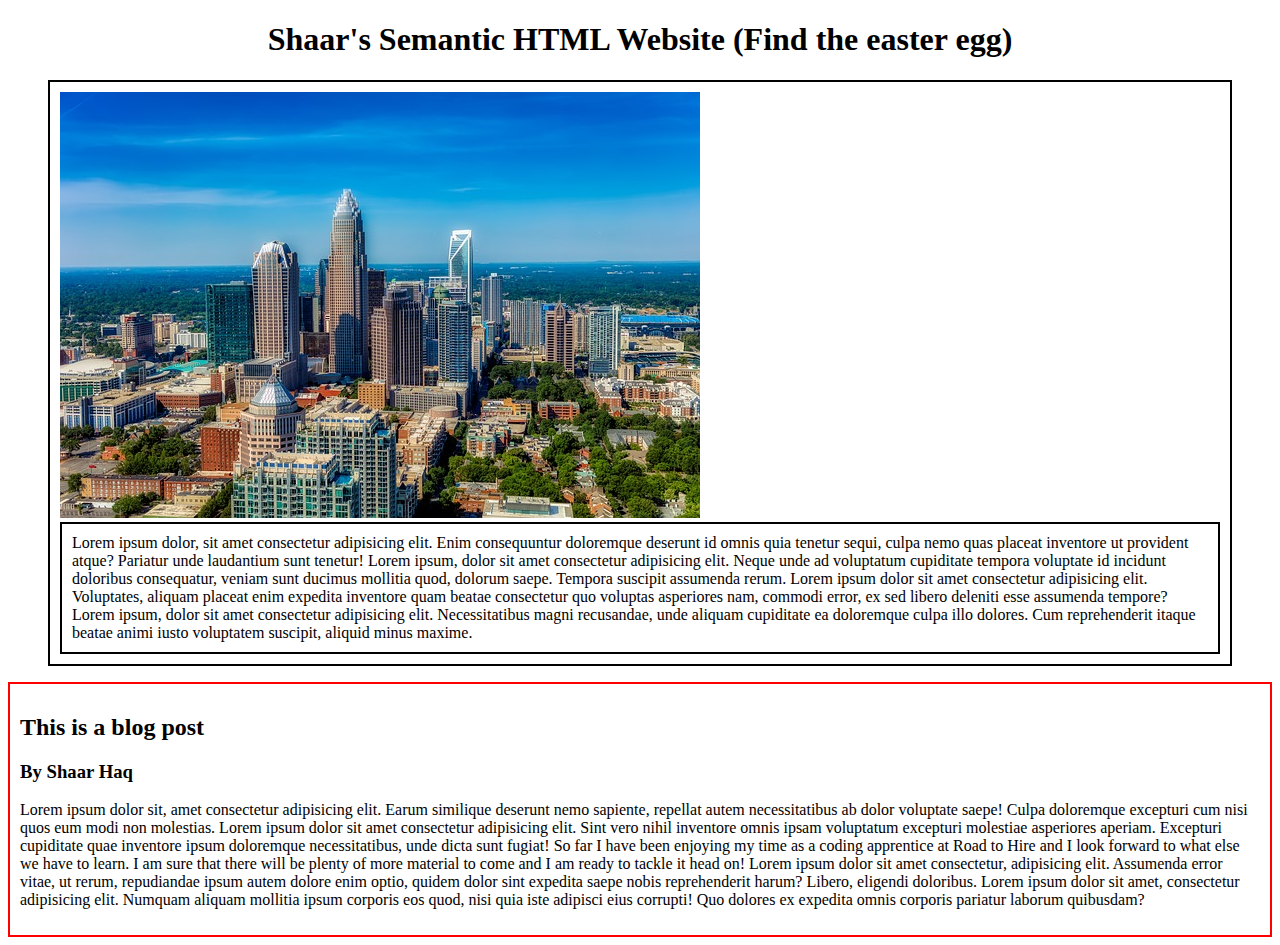
<file: fcc-semantic-html/index.html>
<!DOCTYPE html>
<html lang="en">
   <head>
      <meta charset="UTF-8">
      <meta http-equiv="X-UA-Compatible" content="IE=edge">
      <meta name="viewport" content="width=device-width, initial-scale=1.0">
      <title>In Class Coding Challenge - Shaar</title>
      <link rel="stylesheet" href="style.css">
   </head>
   <body>
      <main>
         <header>
            <h1>Shaar's Semantic HTML Website (Find the easter egg)</h1>
         </header>
         <figure>
            <img src="charlotte.jpg" alt="Photo of Charlotte NC">
            <figcaption>Lorem ipsum dolor, sit amet consectetur adipisicing elit. Enim consequuntur doloremque deserunt id omnis quia tenetur sequi, culpa nemo quas placeat inventore ut provident atque? Pariatur unde laudantium sunt tenetur! Lorem ipsum, dolor sit amet consectetur adipisicing elit. Neque unde ad voluptatum cupiditate tempora voluptate id incidunt doloribus consequatur, veniam sunt ducimus mollitia quod, dolorum saepe. Tempora suscipit assumenda rerum. Lorem ipsum dolor sit amet consectetur adipisicing elit. Voluptates, aliquam placeat enim expedita inventore quam beatae consectetur quo voluptas asperiores nam, commodi error, ex sed libero deleniti esse assumenda tempore? Lorem ipsum, dolor sit amet consectetur adipisicing elit. Necessitatibus magni recusandae, unde aliquam cupiditate ea doloremque culpa illo dolores. Cum reprehenderit itaque beatae animi iusto voluptatem suscipit, aliquid minus maxime.</figcaption>
         </figure>
         <section>
            <article>
               <h2>This is a blog post</h2>
               <h3>By Shaar Haq</h3>
               <p>Lorem ipsum dolor sit, amet consectetur adipisicing elit. Earum similique deserunt nemo sapiente, repellat autem necessitatibus ab dolor voluptate saepe! Culpa doloremque excepturi cum nisi quos eum modi non molestias. Lorem ipsum dolor sit amet consectetur adipisicing elit. Sint vero nihil inventore omnis ipsam voluptatum excepturi molestiae asperiores aperiam. Excepturi cupiditate quae inventore ipsum doloremque necessitatibus, unde dicta sunt fugiat! So far I have been enjoying my time as a coding apprentice at Road to Hire and I look forward to what else we have to learn. I am sure that there will be plenty of more material to come and I am ready to tackle it head on! Lorem ipsum dolor sit amet consectetur, adipisicing elit. Assumenda error vitae, ut rerum, repudiandae ipsum autem dolore enim optio, quidem dolor sint expedita saepe nobis reprehenderit harum? Libero, eligendi doloribus. Lorem ipsum dolor sit amet, consectetur adipisicing elit. Numquam aliquam mollitia ipsum corporis eos quod, nisi quia iste adipisci eius corrupti! Quo dolores ex expedita omnis corporis pariatur laborum quibusdam?</p>
            </article>
         </section>
      </main>
      <footer> </footer>
   </body>
</html>
</file>
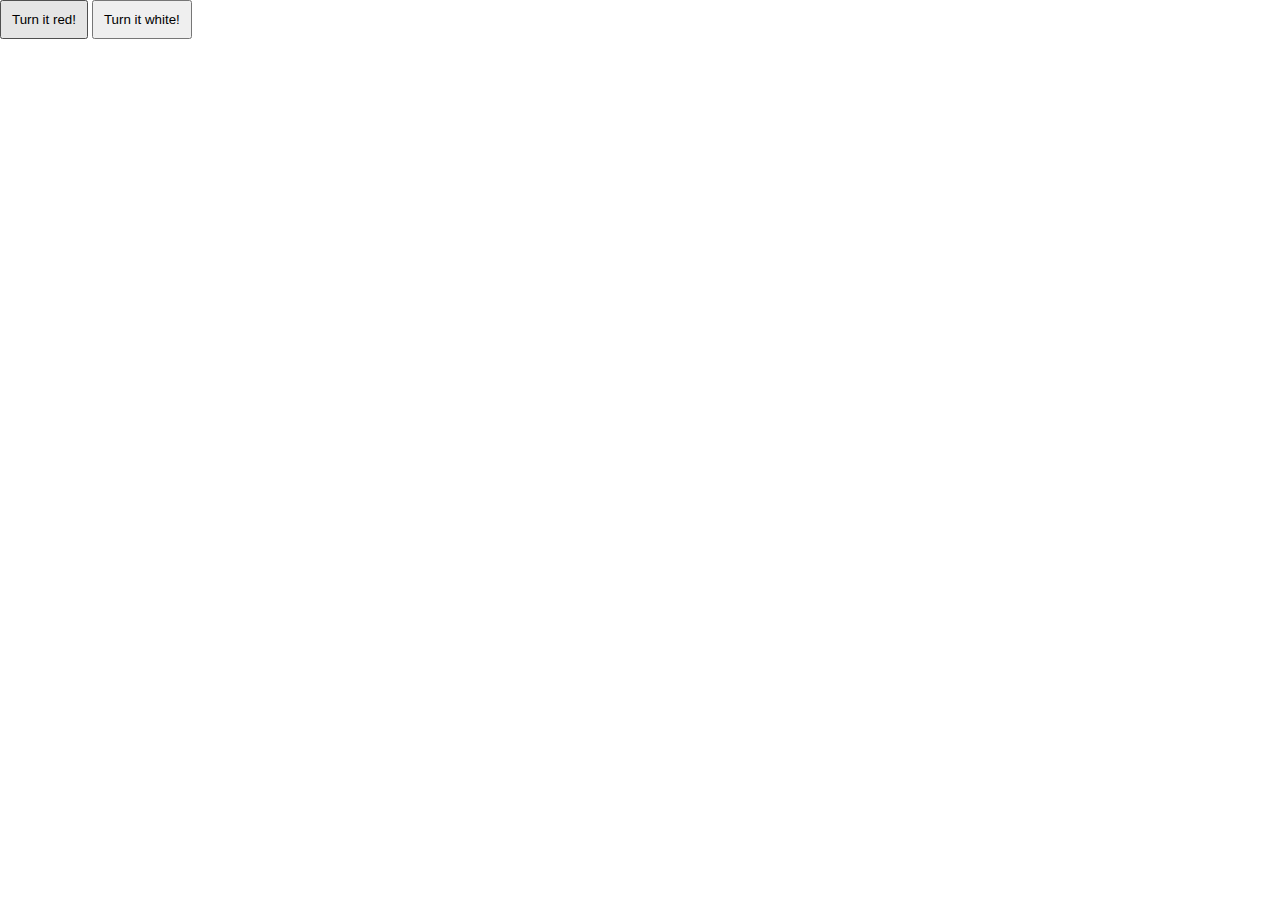
<file: JSWeeklyChallenge/GI-Week6/hard.html>
<!DOCTYPE html>
<html lang="en">
<head>
  <meta charset="UTF-8">
  <meta name="viewport" content="width=device-width, initial-scale=1.0">
  <meta http-equiv="X-UA-Compatible" content="ie=edge">
  <title>Dom Manipulation Hard</title>
  <style>
    * {
      margin: 0;
      padding: 0;
    }

    h1 {
      color: red;
    }

    button {
      padding: 10px;
    }

    .bg-red {
      background-color: red;
    }

    .bg-white {
      background-color: white;
    }
  </style>
</head>
<body>
    <button class="redBack" onclick="changeBackgroundRed()">
      Turn it red!
    </button>
    <button class="whiteBack" onclick="changeBackgroundWhite()">
      Turn it white!
    </button>
    <script>
     // Do Stuff Here
     let element = document.querySelector("body");

     function changeBackgroundRed() {
       element.className = "bg-red";
     }

     function changeBackgroundWhite() {
      element.className = "bg-white";
     }
    </script>
</body>
</html>
</file>
<file: fcc-semantic-html/style.css>
figure, figcaption{
    border: 2px solid black;
    padding: 10px;
}

header {
    text-align: center;
}

section {
    border: 2px solid red;
    padding: 10px;
}
</file>
